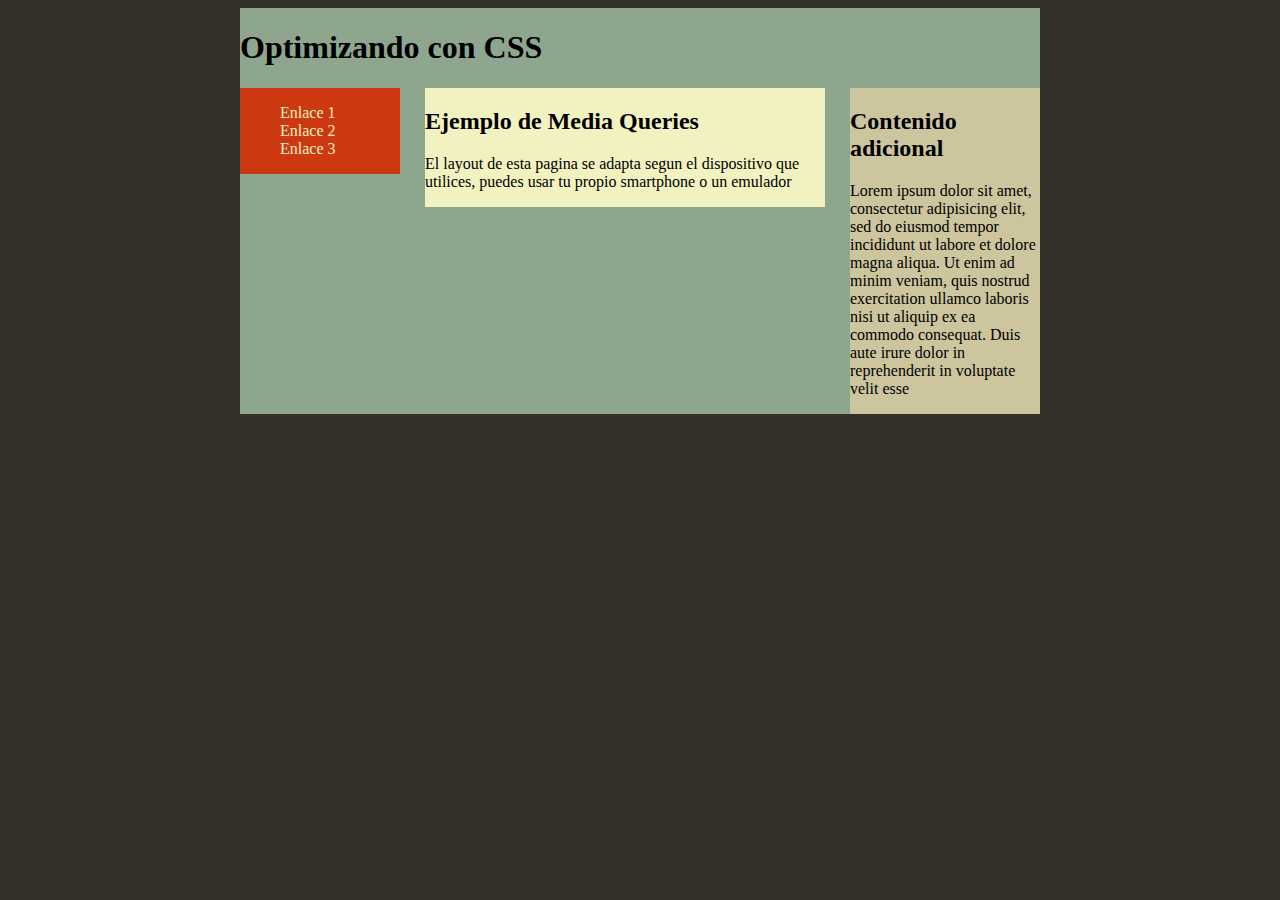
<file: M2U3 1804/Material Ejercicio/index.html>
<!DOCTYPE html>
<html lang="en">
<head>
  <meta charset="UTF-8">
  <meta name="viewport" content="width=device-width, initial-scale=1.0">
  <title>Document</title>
  <link rel="stylesheet" href="base.css">
</head>
<body>
  <div id="contenedor">
    <h1>Optimizando con CSS </h1>
    <nav>
      <ul>
        <li><a href="#">Enlace 1</a></li>
        <li><a href="#">Enlace 2</a></li>
        <li><a href="#">Enlace 3</a></li>
      </ul>
    </nav>
    <section>
      <h2>Ejemplo de Media Queries </h2>
      <p> El layout de esta pagina se adapta segun el dispositivo que utilices, puedes usar tu propio smartphone o un
        emulador</p>
      </section>
    <aside>
      <h2> Contenido adicional </h2>
      <p>Lorem ipsum dolor sit amet, consectetur adipisicing elit, sed do eiusmod tempor incididunt ut labore et dolore
        magna aliqua. Ut enim ad minim veniam, quis nostrud exercitation ullamco laboris nisi ut aliquip ex ea commodo
        consequat. Duis aute irure dolor in reprehenderit in voluptate velit esse</p>
      </aside>
  
  </div>
  
</body>
</html>
</file>
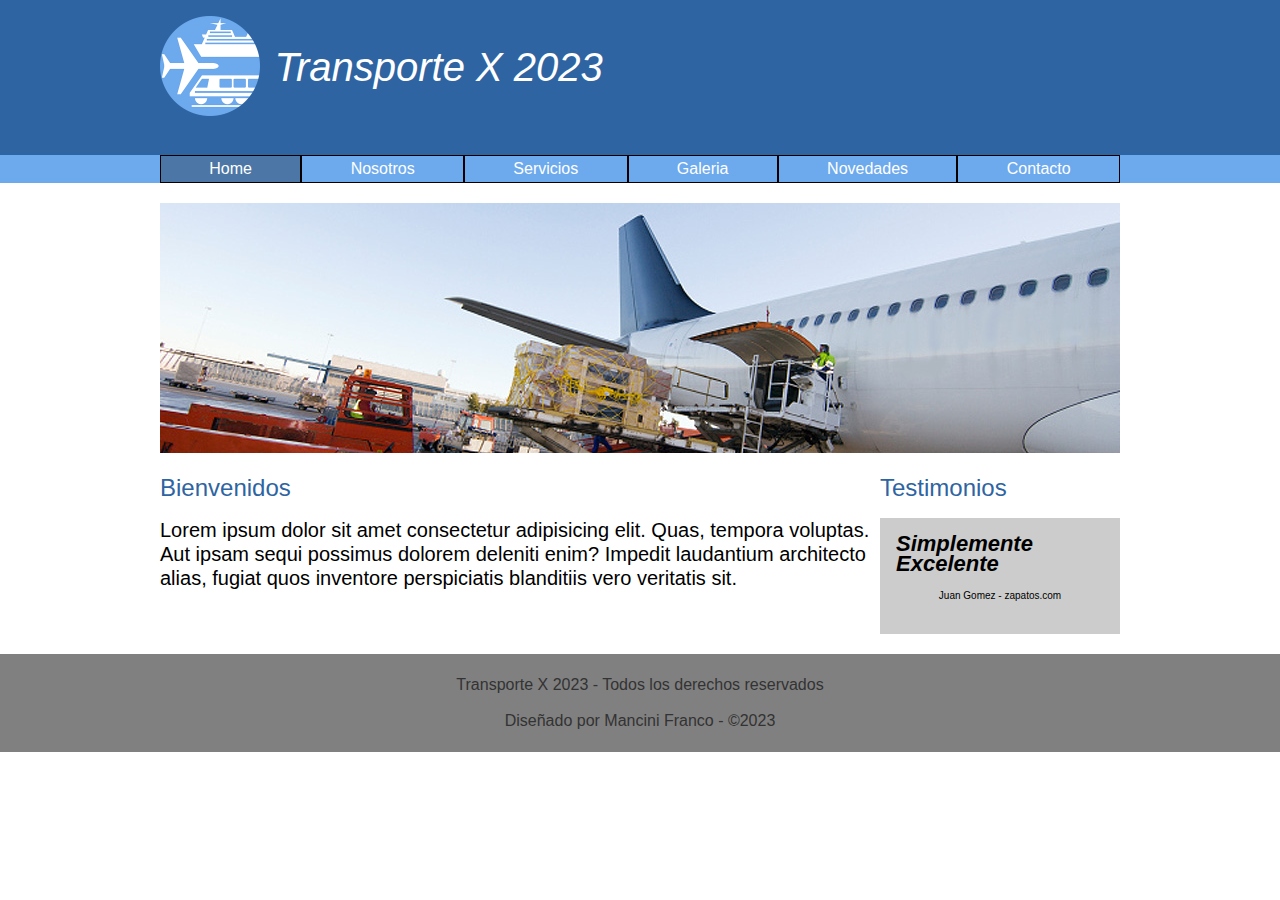
<file: M3U2 0905/TransporteX/index.html>
<!DOCTYPE html>
<html lang="en">

<head>
    <meta charset="UTF-8">
    <meta http-equiv="X-UA-Compatible" content="IE=edge">
    <meta name="viewport" content="width=device-width, initial-scale=1.0">
    <title>Transportes X 2023</title>
    <link rel="stylesheet" href="css/normalize.css">
    <link rel="stylesheet" href="css/transporte.css">
</head>

<body>

    <header>
        <div class="holder">

            <img src="img/logo.png" width="100" alt="Transportes X logo">
            <h1>Transporte X 2023</h1>

        </div>
    </header>

    <nav>
        <ul class="holder">
            <li><a class="activo" href="index.html">Home</a></li>
            <li><a href="nosotros.html">Nosotros</a></li>
            <li><a href="servicios.html">Servicios</a></li>
            <li><a href="galeria.html">Galeria</a></li>
            <li><a href="novedades.html">Novedades</a></li>
            <li><a href="contacto.html">Contacto</a></li>
        </ul>

    </nav>

    <main class="holder">

        <div>
            <img src="img/home/img01.jpg" alt="avion">
        </div>

        <div class="columnas">

            <section class="bienvenidos">

                <h2>Bienvenidos</h2>
                <p>Lorem ipsum dolor sit amet consectetur adipisicing elit.
                    Quas, tempora voluptas. Aut ipsam sequi possimus dolorem
                    deleniti enim? Impedit laudantium architecto alias, fugiat
                    quos inventore perspiciatis blanditiis vero veritatis sit.</p>

            </section>

            <section class="testimonios">

                <h2>Testimonios</h2>
                <div class="testimonio">
                    <span class="cita">Simplemente Excelente</span>
                    <span class="autor">Juan Gomez - zapatos.com</span>
                </div>

            </section>
        </div>

    </main>

    <footer>
        <div>

            <p>Transporte X 2023 - Todos los derechos reservados</p>
            <p>Diseñado por Mancini Franco - &copy;2023</p>

        </div>

    </footer>

</body>

</html>
</file>
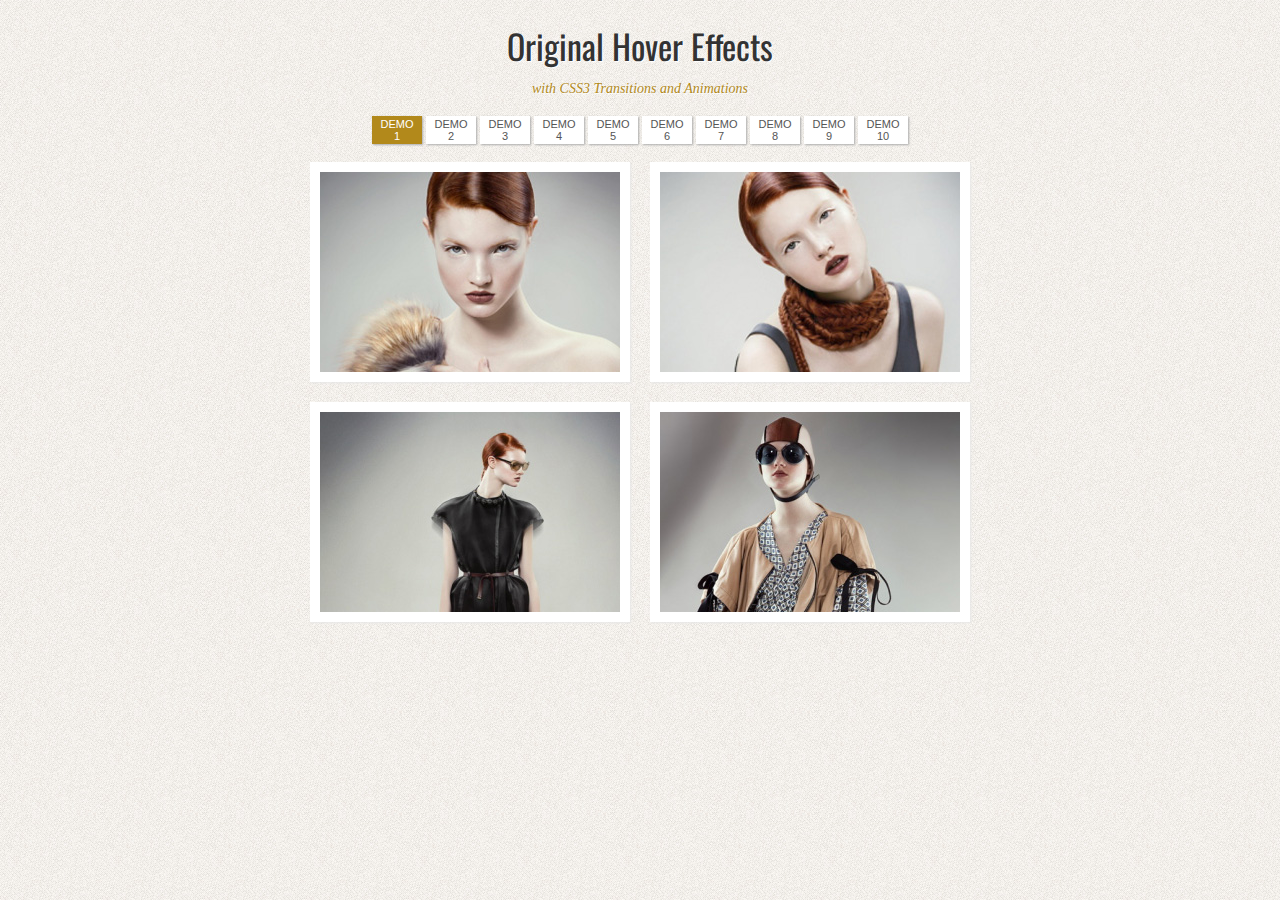
<file: M2U3 1804/ejemplos_clases/05 botones ccs3 + transicion/index.html>
<!DOCTYPE html>
<html lang="en">
    <head>
        <title>Original Hover Effects with CSS3</title>
        <meta charset="UTF-8" />
        <meta http-equiv="X-UA-Compatible" content="IE=edge,chrome=1"> 
        <meta name="viewport" content="width=device-width, initial-scale=1.0"> 
        <meta name="description" content="Original Hover Effects with CSS3" />
        <meta name="keywords" content="css3, transitions, thumbnail, animation, hover, effect, description, caption" />
        <meta name="author" content="Alessio Atzeni for Codrops" />
        <link rel="shortcut icon" href="../favicon.ico"> 
        <link rel="stylesheet" type="text/css" href="css/demo.css" />
        <link rel="stylesheet" type="text/css" href="css/style_common.css" />
        <link rel="stylesheet" type="text/css" href="css/style1.css" />
        <link href='http://fonts.googleapis.com/css?family=Oswald' rel='stylesheet' type='text/css' />
    </head>
    <body>
        <div class="container">
            <div class="header">
                <!-- <a href="http://tympanus.net/Development/FullscreenImage3DEffect/"><strong>&laquo; Previous Demo: </strong>Fullscreen Image 3D Effect</a>
                <span class="right">
                    <a href="http://www.behance.net/AndrewLili" target="_blank">Images by Andrey Yakovlev & Lili Aleeva</a>
                    <a href="http://tympanus.net/codrops/2011/11/02/original-hover-effects-with-css3/"><strong>Back to the Codrops Article</strong></a>
                </span>
                <div class="clr"></div> -->
            </div>
            <h1>Original Hover Effects <span>with CSS3 Transitions and Animations</span></h1>
            <div class="more">
                <ul>
                    <li class="selected"><a href="index.html">Demo 1</a></li>
                    <li><a href="index2.html">Demo 2</a></li>
                    <li><a href="index3.html">Demo 3</a></li>
                    <li><a href="index4.html">Demo 4</a></li>
                    <li><a href="index5.html">Demo 5</a></li>
                    <li><a href="index6.html">Demo 6</a></li>
                    <li><a href="index7.html">Demo 7</a></li>
                    <li><a href="index8.html">Demo 8</a></li>
                    <li><a href="index9.html">Demo 9</a></li>
                    <li><a href="index10.html">Demo 10</a></li>
                </ul>
            </div>
            <div class="main">
                <div class="view view-first">
                    <img src="images/1.jpg" />
                    <div class="mask">
                        <h2>Hover Style #1</h2>
                        <p>A wonderful serenity has taken possession of my entire soul, like these sweet mornings of spring which I enjoy with my whole heart.</p>
                        <a href="#" class="info">Read More</a>
                    </div>
                </div>  
                <div class="view view-first">
                    <img src="images/2.jpg" />
                    <div class="mask">
                        <h2>Hover Style #1</h2>
                        <p>A wonderful serenity has taken possession of my entire soul, like these sweet mornings of spring which I enjoy with my whole heart.</p>
                        <a href="#" class="info">Read More</a>
                    </div>
                </div>  
                <div class="view view-first">
                    <img src="images/3.jpg" />
                    <div class="mask">
                        <h2>Hover Style #1</h2>
                        <p>A wonderful serenity has taken possession of my entire soul, like these sweet mornings of spring which I enjoy with my whole heart.</p>
                        <a href="#" class="info">Read More</a>
                    </div>
                </div>  
                <div class="view view-first">
                    <img src="images/4.jpg" />
                    <div class="mask">
                        <h2>Hover Style #1</h2>
                        <p>A wonderful serenity has taken possession of my entire soul, like these sweet mornings of spring which I enjoy with my whole heart.</p>
                        <a href="#" class="info">Read More</a>
                    </div>
                </div>  
            </div>
        </div>
    </body>
</html>
</file>
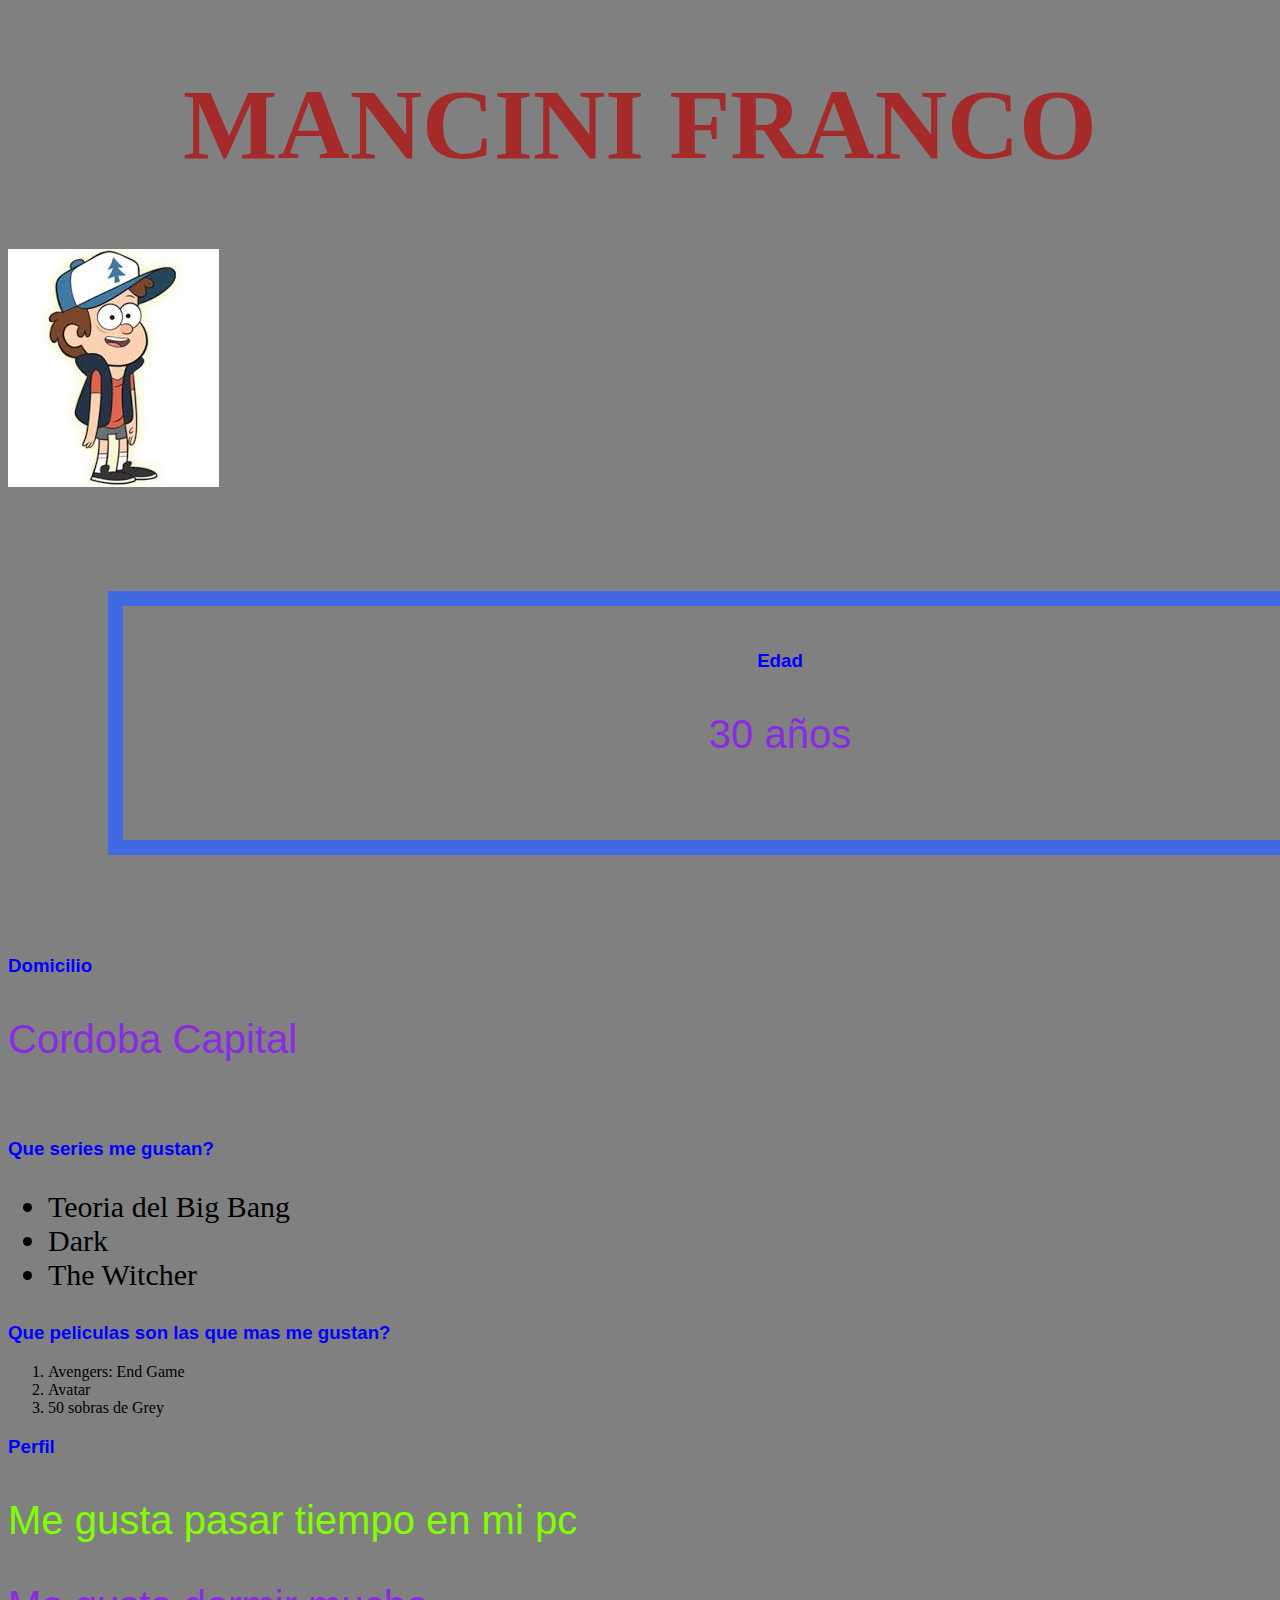
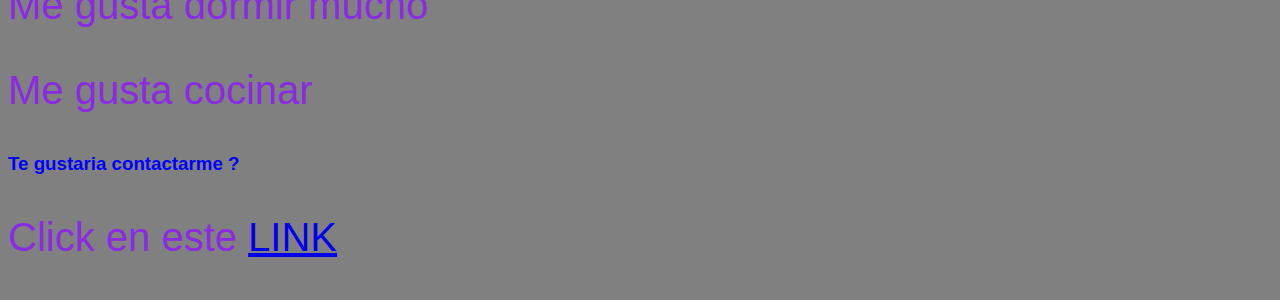
<file: M1U3 2003/CV.html>
<!DOCTYPE html>
<html lang="en">

<head>
    <meta charset="UTF-8">
    <meta http-equiv="X-UA-Compatible" content="IE=edge">
    <meta name="viewport" content="width=device-width, initial-scale=1.0">
    <title>CV Mancini Franco</title>
    <link rel="stylesheet" href="style.css">
</head>

<body>
    <h1 style="color: brown; text-align: center; font-size: 100px;">MANCINI FRANCO</h1>

    <img src="dipper.jpg" alt="imagen cv">

    <div class="container">
        <h3>Edad</h3>
        <p>30 años</p>
        <br>
    </div>

    <h3>Domicilio</h3>
    <p>Cordoba Capital</p>
    <br>

    <h3>Que series me gustan?</h3>
    <ul>
        <li>Teoria del Big Bang</li>
        <li>Dark</li>
        <li>The Witcher</li>
    </ul>

    <h3>Que peliculas son las que mas me gustan?</h3>
    <ol>
        <li>Avengers: End Game</li>
        <li>Avatar</li>
        <li>50 sobras de Grey</li>
    </ol>

    <h3>Perfil</h3>
    <p id="sub">Me gusta pasar tiempo en mi pc</p>
    <p>Me gusta dormir mucho</p>
    <p>Me gusta cocinar</p>


    <h3>Te gustaria contactarme ?</h3>
    <p>Click en este <a href="formulario.html">LINK</a></p>




</body>

</html>
</file>
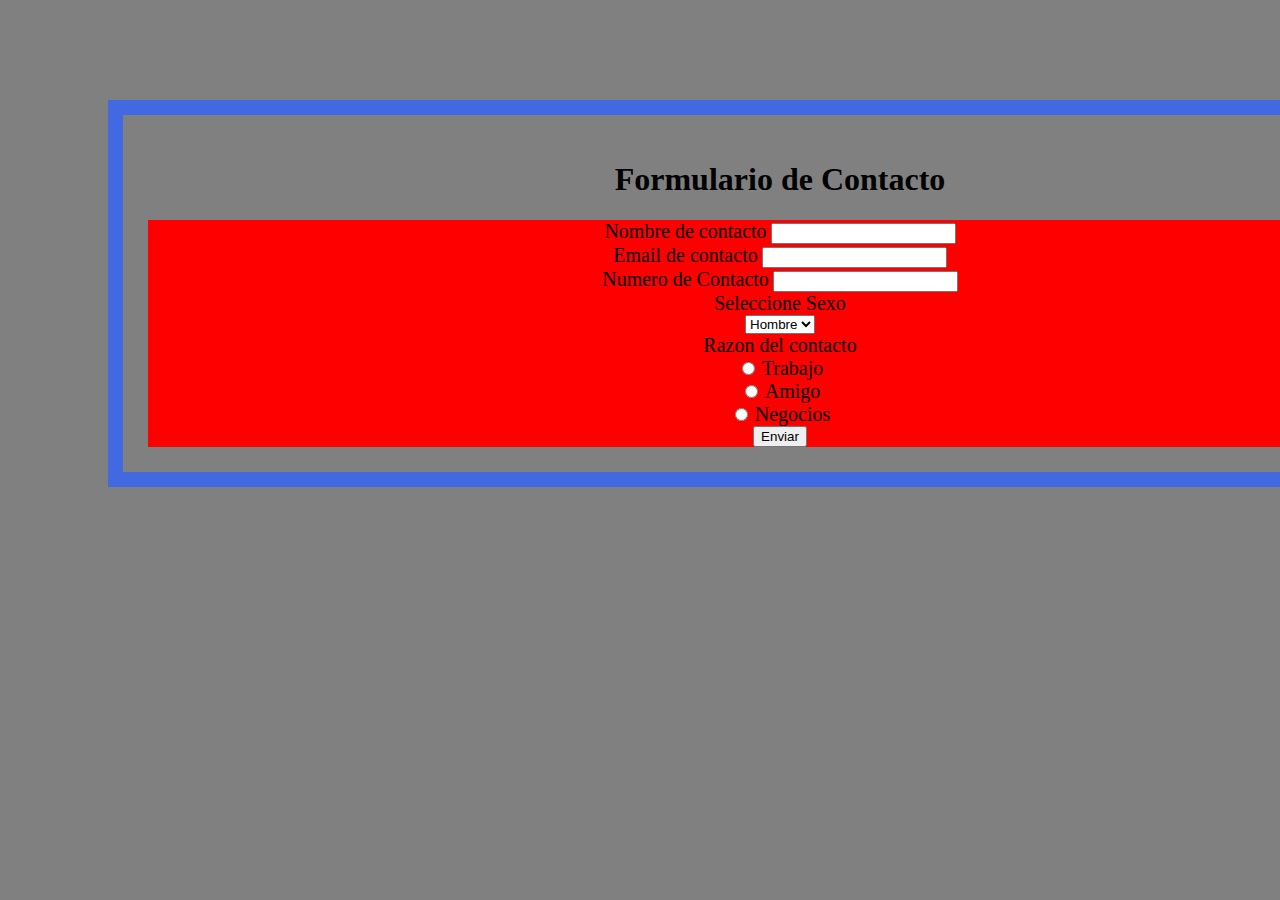
<file: M1U3 2003/formulario.html>
<!DOCTYPE html>
<html lang="en">

<head>
    <meta charset="UTF-8">
    <meta http-equiv="X-UA-Compatible" content="IE=edge">
    <meta name="viewport" content="width=device-width, initial-scale=1.0">
    <title>Formulario de contacto</title>
    <link href="https://cdn.jsdelivr.net/npm/bootstrap@5.3.0-alpha2/dist/css/bootstrap.min.css" rel="stylesheet" integrity="sha384-aFq/bzH65dt+w6FI2ooMVUpc+21e0SRygnTpmBvdBgSdnuTN7QbdgL+OapgHtvPp" crossorigin="anonymous">
    <link rel="stylesheet" href="style.css">
</head>

<body>

    <div class="container">
        <form action="CV.html" method="">
            <div class="row">
                <div class="col-sm-12 col-md-4 col-lg-4 col-xl-4">
                    <h1 class="text-center">Formulario de Contacto</h1>

                    <div class="form-control">
                        <label for="nombre">Nombre de contacto</label>
                        <input type="text" name="nombre" id="">
                    </div>

                    <div class="form-control">
                        <label for="email">Email de contacto</label>
                        <input type="email" name="email" id="">
                    </div>

                    <div class="form-control">
                        <label for="numContacto">Numero de Contacto</label>
                        <input type="number" name="numContacto" id="">
                    </div>

                    <div class="form-control">
                        <label for="sexo">Seleccione Sexo</label><br>
                        <select name="sexo" id="">
                            <option value="hombre">Hombre</option>
                            <option value="mujer">Mujer</option>
                        </select>
                    </div>

                    <div class="form-control">
                        <label for="razon">Razon del contacto</label><br>
                        <input type="radio" name="trabajo" id=""> <label for="trabajo">Trabajo</label><br>
                        <input type="radio" name="amigo" id=""> <label for="amigo">Amigo</label><br>
                        <input type="radio" name="negocios" id=""> <label for="negocios">Negocios</label><br>
                    </div>

                    <div class="form-control">
                        <input type="submit" value="Enviar" class="btn btn-success">
                    </div>

                </div>

            </div>
        </form>

    </div>
    
</body>
</html>
</file>
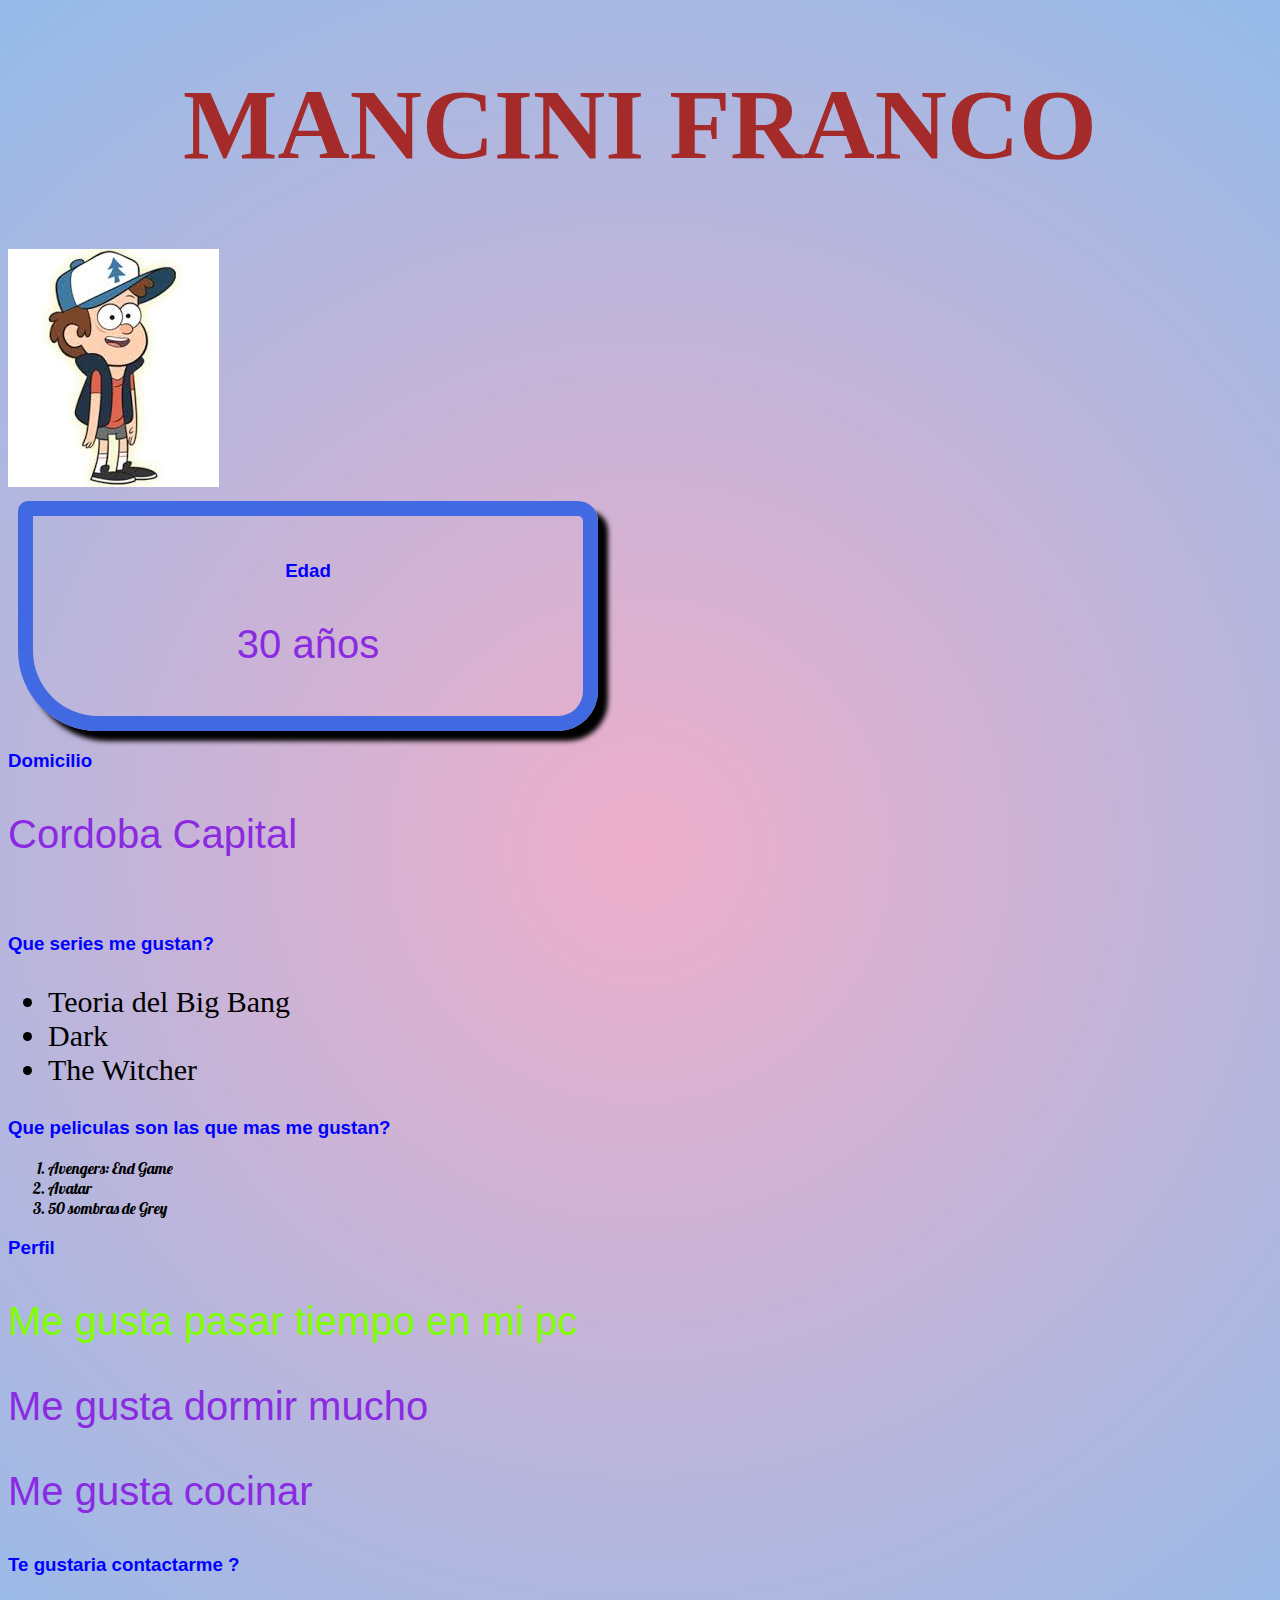
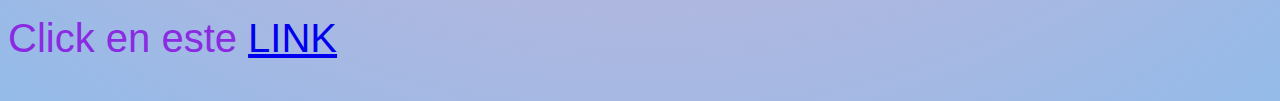
<file: M2U1 0404/CV.html>
<!DOCTYPE html>
<html lang="en">

<head>
    <meta charset="UTF-8">
    <meta http-equiv="X-UA-Compatible" content="IE=edge">
    <meta name="viewport" content="width=device-width, initial-scale=1.0">
    <title>CV Mancini Franco</title>
    <link rel="stylesheet" href="style.css">

    <link rel="preconnect" href="https://fonts.googleapis.com">
    <link rel="preconnect" href="https://fonts.gstatic.com" crossorigin>
    <link href="https://fonts.googleapis.com/css2?family=Lobster&display=swap" rel="stylesheet">
    <link rel="stylesheet" href="https://cdnjs.cloudflare.com/ajax/libs/font-awesome/6.4.0/css/all.min.css"
        integrity="sha512-iecdLmaskl7CVkqkXNQ/ZH/XLlvWZOJyj7Yy7tcenmpD1ypASozpmT/E0iPtmFIB46ZmdtAc9eNBvH0H/ZpiBw=="
        crossorigin="anonymous" referrerpolicy="no-referrer" />

</head>

<body>
    <h1 style="color: brown; text-align: center; font-size: 100px;">MANCINI FRANCO</h1>

    <img src="dipper.jpg" alt="imagen cv">

    <div class="container">
        <h3>Edad</h3>
        <p>30 años</p>
        <br>
    </div>

    <h3>Domicilio</h3>
    <p>Cordoba Capital</p>
    <br>

    <h3>Que series me gustan?</h3>
    <ul>
        <li>Teoria del Big Bang</li>
        <li>Dark</li>
        <li>The Witcher</li>
    </ul>

    <h3>Que peliculas son las que mas me gustan?</h3>
    <ol>
        <li>Avengers: End Game</li>
        <li>Avatar</li>
        <li>50 sombras de Grey</li>
    </ol>

    <h3>Perfil</h3>
    <i class="fa-solid fa-gamepad fa-beat fa-2xl"></i>
    <p id="sub">Me gusta pasar tiempo en mi pc</p>
    <p>Me gusta dormir mucho</p>
    <p>Me gusta cocinar</p>


    <h3>Te gustaria contactarme ?</h3>
    <p>Click en este <a href="formulario.html">LINK</a></p>




</body>

</html>
</file>
<file: M2U3 1804/Material Ejercicio/base.css>
@charset "utf-8";
/* CSS Document */

body {
	color: #000;
	background: #332F29;
	font-size: 100%;
}

#contenedor {
	width: 800px;
	background: #8FA68E;
	margin-right: auto;
	margin-left: auto;
	overflow: hidden;
}

nav {
	background: #CC3910;
	float: left; 
	width: 160px;
}

ul {
	list-style-type: none;
}

a {
	color: #F1F2C0;
	text-decoration: none;
}

section {
	background: #F1F2C0;
	float: left;
	margin: 0 0 0 25px;
	width: 400px;
}

aside {
	background: #CCC59E;
	float: right;
	width: 190px;
}

@media screen and (max-width: 800px) {
	div{
		display: flex;
		flex-direction: column;
		justify-content: space-around;
		border: 1px solid #000;
		
	}
	nav {
		background-color: rgb(255, 187, 59);
		float: inline-start;
		width: 100%;
		height: 100px;
		display: flex;
		flex-direction: column;
		justify-content: space-around;
		border: 1px solid #000;
		
	}
	a{
		color: #000;
		
	}
	ul{
		
		line-height: 2;
		
	}
	
	h1{
		position: relative;
		top: -25px;
		left: 0px;
	}
	
	section{
		border: 2px solid #000;
		width: 100%;
		display: flex;
		flex-direction: column;
		margin: 0%;
		padding: 10px;
	}

	p{
		font-size: 19px;
	}

	aside{
		width: 100%;
		padding: 10px;
		border: 1px solid #000;
	}
	
	#contenedor{
		width: 100%;
	}
	
	
	
	
}
</file>
<file: M3U2 0905/TransporteX/css/transporte.css>
body{
    font-family: 'Open Sans', sans-serif;
    font-size: 16px;
    line-height: 20px;
}

header{
    background-color: #2e64a1;
    padding: 16px 0;
}


header h1{
    color: white;
    font-size: 40px;
    font-weight: 100;
    font-style: italic;
    display: inline-block;
    position: relative;
    bottom: 35px;
    margin-left: 10px;
}

nav{
    background-color: #6da9ed;
    margin-bottom: 20px;
}

nav ul{
    list-style: none;
    margin: 0;
    padding: 0;
    display: flex;
}
nav ul li{
    flex-grow: 1;
}

nav ul li a{
    color: white;
    text-decoration: none;
    padding: 3px 6px;
    display: block;
    border: 1px solid black;
    text-align: center;
}

nav ul li a:hover{
    background-color: rgba(0,0,0,0.3);
}

nav ul li a.activo{
    background-color: #4c76a5;
}

.holder{
    max-width: 960px;
    margin: 0 auto;
}

footer{
    background-color: gray;
    clear: both;
    color: #333;
    text-align: center;
    padding: 5px 0;
    margin-top: 20px;
}

/* Home Css */
h2{
    color: #2e64a1;
    font-weight: 400;
}

.bienvenidos{
    width: 75%;
    padding-right: 10px;
    box-sizing: border-box;
}

.testimonios{
    width: 25%;
}

.columnas{
    display: flex;
    justify-content: space-between;
}

.bienvenidos p{
    font-size: 20px;
    line-height: 1.2;
}

.testimonio{
    background-color: #ccc;
    padding: 16px;
}

.testimonio .cita{
    font-weight: bold;
    font-style: italic;
    font-size: 22px;
    display: block;
}

.testimonio .autor{
    font-size: 10px;
    text-align: center;
    display: block;
    margin: 12px 0;
}

/* fin Home */

/* inicio Nosotros */

.historia p{
    font-size: 12px;
}

.personas{
    display: flex;
    justify-content: space-between;
}

.persona{
    border: 1px solid black;
    border-radius: 5px;
    width: 18%;
    text-align: center;
    padding: 13px;
    box-sizing: border-box;
}

.persona img{
    border-radius: 50%;
    max-width: 60%;
    box-shadow: 0 0 5px rgba(0,0,0,0.5);
}

.persona h5, .persona h6{
    margin: 0;
    font-weight: normal;
    color: #2e64a1;
}

.persona h5{
    font-size: 14px;
    margin-top: 5px;
}

.persona h6{
    font-size: 11px;
    font-style: italic;
}

.persona p{
    color: #666;
    font-size: 12px;
}

/* fin Nosotros */

/* inicio Servicios */

.servicio{
    border: 1px solid gray;
    border-radius: 10px;
    padding: 16px;
    margin: 16px 0;
    display: flex;
    gap: 32px;
}

.servicio .info h4{
    color: #2e64a1;
    font-weight: 500;
    font-style: italic;
    border-bottom: 1px solid #2e64a1;
    padding-bottom: 10px;
}
.servicio .info p{
    font-size: 15px;
}

.servicio img{
    border-radius: 13px;
    display: block;
    max-width: 225px;
}

.servicio:nth-child(even){
    flex-direction: row-reverse;
}
/* fin Servicios */

/* inicio Galeria */

.galeria{
    display: flex;
    flex-wrap: wrap;
    justify-content: flex-start;
}

.galeria img{
    width: 18%;
    border: 1px solid #ddd;
    padding: 0.3rem;
    box-sizing: border-box;
    margin-bottom: 20px;
    margin-right: 2%;
}


/* fin Galeria */

/* inicio Contacto */

.contacto{
    display: flex;
    gap: 24px;
    margin: 20px;
}

.contacto div{
    width: 100%;
}

.datos p{
    font-size: 14px;
}

.formulario p{
    display: flex;
}

.formulario p label{
    min-width: 80px;
    display: flex;
    align-items: center;
}

.formulario p:nth-child(4){
    align-items: start;
}

.formulario textarea{
    resize: none;
    height: 150px;
}

.formulario input[type="submit"]{
    background-color: #6da9ed;
    box-shadow: 0 0 10px rgba(0,0,0,0.4);
    color: white;
    font-size: 16px;
    padding: 6px 20px;
    width: auto;
    position: relative;
    left: 5rem;
    cursor: pointer;
}

.formulario input[type="submit"]:hover{
    background-color: #2e64a1;
}


/* fin Contacto */
</file>
<file: M2U3 1804/ejemplos_clases/05 botones ccs3 + transicion/css/style_common.css>
.view {
   width: 300px;
   height: 200px;
   margin: 10px;
   float: left;
   border: 10px solid #fff;
   overflow: hidden;
   position: relative;
   text-align: center;
   -webkit-box-shadow: 1px 1px 2px #e6e6e6;
   -moz-box-shadow: 1px 1px 2px #e6e6e6;
   box-shadow: 1px 1px 2px #e6e6e6;
   cursor: default;
   background: #fff url(../images/bgimg.jpg) no-repeat center center;
}
.view .mask,.view .content {
   width: 300px;
   height: 200px;
   position: absolute;
   overflow: hidden;
   top: 0;
   left: 0;
}
.view img {
   display: block;
   position: relative;
}
.view h2 {
   text-transform: uppercase;
   color: #fff;
   text-align: center;
   position: relative;
   font-size: 17px;
   padding: 10px;
   background: rgba(0, 0, 0, 0.8);
   margin: 20px 0 0 0;
}
.view p {
   font-family: Georgia, serif;
   font-style: italic;
   font-size: 12px;
   position: relative;
   color: #fff;
   padding: 10px 20px 20px;
   text-align: center;
}
.view a.info {
   display: inline-block;
   text-decoration: none;
   padding: 7px 14px;
   background: #000;
   color: #fff;
   text-transform: uppercase;
   -webkit-box-shadow: 0 0 1px #000;
   -moz-box-shadow: 0 0 1px #000;
   box-shadow: 0 0 1px #000;
}
.view a.info: hover {
   -webkit-box-shadow: 0 0 5px #000;
   -moz-box-shadow: 0 0 5px #000;
   box-shadow: 0 0 5px #000;
}
</file>
<file: M2U3 1804/ejemplos_clases/05 botones ccs3 + transicion/css/style1.css>
.view-first img {
    transition: all 0.2s linear;
}
.view-first .mask {
   filter: alpha(opacity=0);
   opacity: 0;
   background-color: rgba(219,127,8, 0.7);
   transition: all 0.4s ease-in-out;
}
.view-first h2 {

   transform: translateY(-100px);

   filter: alpha(opacity=0);
   opacity: 0;
 
   transition: all 0.2s ease-in-out;
}
.view-first p {
   
   transform: translateY(100px);

   filter: alpha(opacity=0);
   opacity: 0;
 
   transition: all 0.2s linear;
}
.view-first:hover img {
  
   transform: scale(1.1,1.1);
}
.view-first a.info {
  
   filter: alpha(opacity=0);
   opacity: 0;

   transition: all 0.2s ease-in-out;
}
.view-first:hover .mask {
  
   filter: alpha(opacity=100);
   opacity: 1;
}
.view-first:hover h2,
.view-first:hover p,
.view-first:hover a.info {

   filter: alpha(opacity=100);
   opacity: 1;
 
   transform: translateY(0px);
}
.view-first:hover p {

   transition-delay: 0.1s;
}
.view-first:hover a.info {

   transition-delay: 0.2s;
}
</file>
<file: M1U3 2003/style.css>
h3{
    color:blue;
    font-family: 'Lucida Sans', 'Lucida Sans Regular', 'Lucida Grande', 'Lucida Sans Unicode', Geneva, Verdana, sans-serif;
}

label{
    font-size:20px;
}

ul{
    font-size: 30px;

}

body{
    background-color: grey;
}

p{
    font-family: Verdana, Geneva, Tahoma, sans-serif;
    font-size: 40px;
    color: blueviolet;
}

#sub{
    color: chartreuse;
}

.form-control{
    background-color: red;
}

a:hover{
    color: red;
}
.container{
    
    width: 100%;
    height: 100%;
    border: 15px solid royalblue;
    padding: 25px;
    margin: 100px;
    text-align: center;

}
</file>
<file: M2U1 0404/style.css>
h3{
    color:blue;
    font-family: 'Lucida Sans', 'Lucida Sans Regular', 'Lucida Grande', 'Lucida Sans Unicode', Geneva, Verdana, sans-serif;
}

label{
    font-size:20px;
}

ul{
    font-size: 30px;

}

body{
    background: rgb(238,174,202);
background: radial-gradient(circle, rgba(238,174,202,1) 0%, rgba(148,187,233,1) 100%);
}

p{
    font-family: Verdana, Geneva, Tahoma, sans-serif;
    font-size: 40px;
    color: blueviolet;
}

#sub{
    color: chartreuse;
}

.form-control{
    background-color: red;
}

a:hover{
    color: red;
}
.container{
    
    width: 500px;
    height: 150px;
    border: 15px solid royalblue;
    padding: 25px;
    margin: 10px;
    text-align: center;

    border-radius: 10px 20px 40px 80px;
    box-shadow: 10px 10px 5px #000000;

}

ol li{
    font-family: 'Lobster', cursive;
}
</file>
<file: M2U3 1804/ejemplos_clases/05 botones ccs3 + transicion/css/demo.css>
@import url('reset.css');
/* General Demo Style */
body{
    background:#f9f9f9 url(../images/white_texture.jpg) repeat top left;
	color: #333;
	font-family: 'Oswald', Arial, sans-serif;
	font-size: 13px;
}
.container{
	position:relative;
}
a{
	color: #fff;
	text-decoration: none;
}
.clr{
	clear: both;
}
.main{
	position:relative;
    width:680px;
    margin: 0 auto;
}
h1{
	margin:0px;
	padding:20px 20px 10px 20px;
	font-size:34px;
	color:#333;
    text-shadow:1px 1px 1px #fff;
	text-align:left;
	font-weight:400;
    text-align:center;
}
h1 span{
    display:block;
	font-size: 14px;
    font-family: Georgia, serif;
    font-style: italic;
	color:#b2891b;
	padding-top:10px;
}
/* Header Style */
.header{
	font-family:'Arial Narrow', Arial, sans-serif;
	line-height: 24px;
	font-size: 11px;
	background: #000;
	opacity: 0.9;
	text-transform: uppercase;
	z-index: 9999;
	position: relative;
	-moz-box-shadow: 1px 0px 2px #000;
	-webkit-box-shadow: 1px 0px 2px #000;
	box-shadow: 1px 0px 2px #000;
}
.header a{
	padding: 0px 10px;
	letter-spacing: 1px;
	color: #ddd;
	display: block;
	float: left;
}
.header a:hover{
	color: #fff;
}
.header span.right{
	float: right;
}
.header span.right a{
	float: none;
	display: inline;
}

.more{
	position:relative;
	clear:both;
	font-family:'Arial Narrow', Arial, sans-serif;
    text-transform: uppercase;
    font-size: 11px;
    padding: 5px 0px 10px;
    width: 540px;
    margin: 0 auto;
}
.more ul{
	display:block;
	text-align:center;
    height: 30px;
}
.more ul li{
	display: block;
    padding: 4px 2px;
    float:left;
}
.more ul li.selected a,
.more ul li.selected a:hover{
	background:#b2891b;
	color:#fff;
	text-shadow:none;
}
.more ul li a{
	color:#555;
    float:left;
	background:#fff;
    width:40px;
	padding: 2px 5px;
	-moz-box-shadow:1px 1px 2px #aaa;
	-webkit-box-shadow:1px 1px 2px #aaa;
	box-shadow:1px 1px 2px #aaa;
}
.more ul li a:hover{
	background:#000;
	color:#fff;
}
</file>
